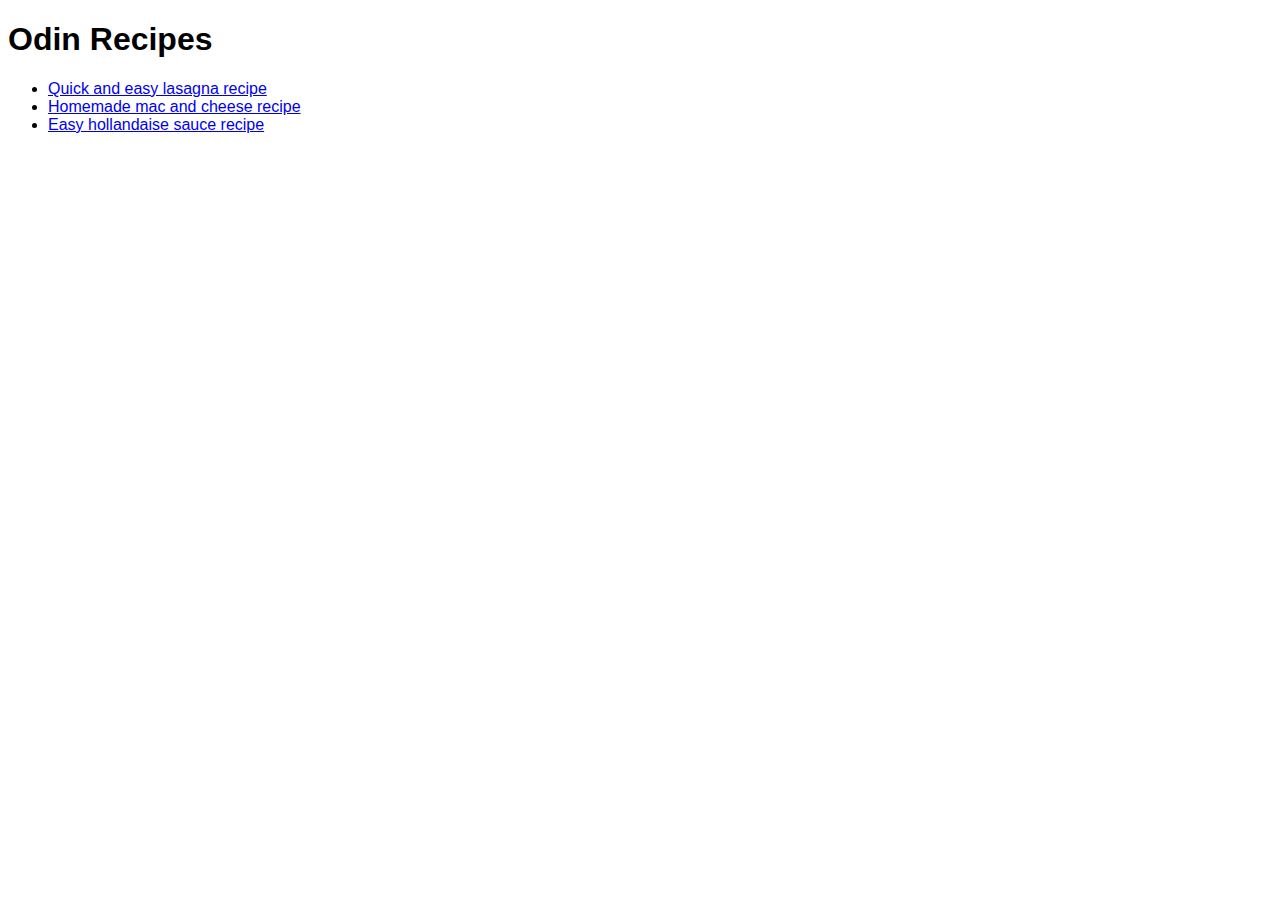
<file: index.html>
<!DOCTYPE html>
<html lang="en">
<head>
    <meta charset="UTF-8">
    <meta name="viewport" content="width=device-width, initial-scale=1.0">
    <link rel="stylesheet" href="style.css"/>
    <title>Odin Recipes</title>
</head>
<body>
    <h1>Odin Recipes</h1>
    <ul>
        <li><a href="recipes/lasagna.html">Quick and easy lasagna recipe</a></li>
        <li><a href="recipes/macandcheese.html">Homemade mac and cheese recipe</a></li>
        <li><a href="recipes/hollandaisesauce.html">Easy hollandaise sauce recipe</a></li>
    </ul>
</body>
</html>
</file>
<file: style.css>
body {
    font-family: Arial, Helvetica, sans-serif;
}
.description-text {
    font-style: italic;
    font-size: 16px;
}

.ingredients {
    font-weight: bold;
}
</file>
